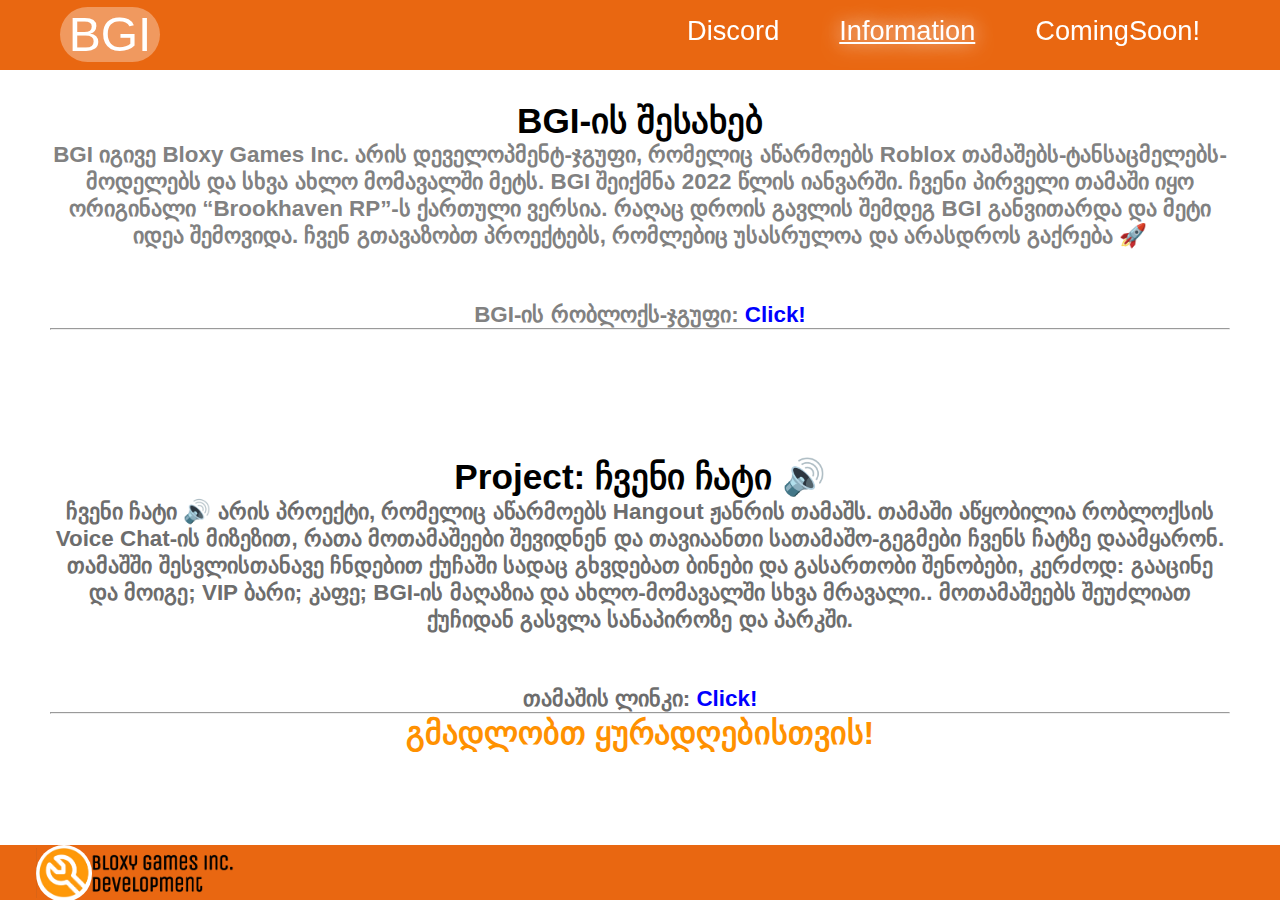
<file: infos/info.html>
<!DOCTYPE html>
<html lang="en">
  <head>
    <meta charset="UTF-8" />
    <meta name="viewport" content="width=device-width, initial-scale=1.0" />
    <title>BGI</title>
    <link rel="stylesheet" href="info.css" />
  </head>
  <body>
    <div class="main_header">
      <header>
        <div class="header">
          <div class="logo"><a href="../index.html">BGI</a></div>
          <div onclick="buregrIcon()" class="buregrMenu_icon">
            <div></div>
            <div></div>
            <div></div>
          </div>
          <nav class="nav_1">
            <div class="nav_1_1">
              <ul>
                <li>
                  <a href="../index.html">Discord</a>
                </li>
                <li><a class="aaa" href="">Information</a></li>
                <li><a href="">ComingSoon!</a></li>
              </ul>
            </div>
          </nav>
        </div>
      </header>
      <nav id="nav_2" class="nav_2">
        <div class="nav_2_2">
          <ul>
            <li>
              <a href="../index.html">Discord</a>
            </li>
            <li><a class="aaa" href="">Information</a></li>
            <li><a href="">ComingSoon!</a></li>
          </ul>
        </div>
      </nav>
    </div>
    <main id="main" class="main">
      <div class="main">
        <div class="box1">
          <h1>BGI-ის შესახებ</h1>
          BGI იგივე Bloxy Games Inc. არის დეველოპმენტ-ჯგუფი, რომელიც აწარმოებს
          Roblox თამაშებს-ტანსაცმელებს-მოდელებს და სხვა ახლო მომავალში მეტს. BGI
          შეიქმნა 2022 წლის იანვარში. ჩვენი პირველი თამაში იყო ორიგინალი
          “Brookhaven RP”-ს ქართული ვერსია. რაღაც დროის გავლის შემდეგ BGI
          განვითარდა და მეტი იდეა შემოვიდა. ჩვენ გთავაზობთ პროექტებს, რომლებიც
          უსასრულოა და არასდროს გაქრება 🚀
          <br />
          <br /><br />
          BGI-ის რობლოქს-ჯგუფი:
          <a
            href="https://www.roblox.com/groups/17017002/Bloxy-Games-Inc#!/about"
            target="_blank"
            >Click!</a
          >
        </div>
        <hr />
        <br />
        <br /><br /><br /><br /><br /><br />
        <div class="box2">
          <h1>Project: ჩვენი ჩატი 🔊</h1>
          ჩვენი ჩატი 🔊 არის პროექტი, რომელიც აწარმოებს Hangout ჟანრის თამაშს.
          თამაში აწყობილია რობლოქსის Voice Chat-ის მიზეზით, რათა მოთამაშეები
          შევიდნენ და თავიაანთი სათამაშო-გეგმები ჩვენს ჩატზე დაამყარონ. თამაშში
          შესვლისთანავე ჩნდებით ქუჩაში სადაც გხვდებათ ბინები და გასართობი
          შენობები, კერძოდ: გააცინე და მოიგე; VIP ბარი; კაფე; BGI-ის მაღაზია და
          ახლო-მომავალში სხვა მრავალი.. მოთამაშეებს შეუძლიათ ქუჩიდან გასვლა
          სანაპიროზე და პარკში.
          <br />
          <br /><br />
          თამაშის ლინკი:
          <a
            href="https://www.roblox.com/games/18638523789/unnamed"
            target="_blank"
            >Click!</a
          >
        </div>
        <hr />
        <h1 style="text-align: center; color: rgb(255, 145, 0)">
          გმადლობთ ყურადღებისთვის!
        </h1>
      </div>
    </main>
    <footer>
      <div class="imgs">
        <a href="https://www.roblox.com/groups/17017002/Bloxy-Games-Inc#!/about" target="_blank">
          <img src="../!IMG/image-removebg-preview.png" alt="" />
        </a>
      </div>
    </footer>
    <script src="../alljs.js"></script>
  </body>
</html>
</file>
<file: infos/info.css>
* {
  padding: 0;
  margin: 0;
  font-family: "Franklin Gothic Medium", "Arial Narrow", Arial, sans-serif;
}
.aaa {
  text-decoration-line: underline;
  text-decoration-color: rgb(255, 255, 255);
  text-shadow: 0px 0px 20px rgb(255, 255, 255);
}
a {
  list-style-type: none;
  text-decoration: none;
}
li {
  list-style-type: none;
  text-decoration: none;
}
.main_header {
  position: fixed;
}
header {
  background-color: rgb(233, 103, 17);
  height: 70px;
  width: 100vw;
}
.header {
  display: flex;
  align-items: center;
  justify-content: space-between;
}
.logo {
  margin: 7px 0px 0px 60px;
  background-color: rgba(255, 255, 255, 0.329);
  border-radius: 50px;
  width: 100px;
  text-align: center;
}
.logo a {
  color: white;
  font-size: 3rem;
}
.nav_1 ul {
  display: flex;
}
.nav_1 ul li {
  display: flex;
  margin: 0px 10px 0px 50px;
}
.nav_1 ul li a {
  color: white;
  font-size: 1.7rem;
}
.nav_1 a:hover {
    text-decoration-line: underline;
  }
.nav_1_1 {
  margin: 0px 70px 0px 0px;
}
.buregrMenu_icon {
  margin: 0px 70px 0px 0px;
  display: none;
  cursor: pointer;
}
.buregrMenu_icon div {
  width: 50px;
  height: 8px;
  margin: 5px 0px 0px 0px;
  background-color: rgb(255, 255, 255);
  border-radius: 40px;
}
.nav_2 {
  display: none;
  background-color: rgb(233, 103, 17);
  height: 180px;
  text-align: center;
  overflow: hidden;
  border: 2px solid rgba(250, 196, 160, 0.164);
}
.nav_2 ul {
}
.nav_2 ul li {
}
.nav_2 ul li a {
  color: white;
  font-size: 1.7rem;
}
.nav_2_2 ul li {
  margin: 20px 0px 0px 0px;
}

/* ////////////////////////////header */
main {
  padding: 100px 50px 100px 50px;
}
.box1 {
  text-align: center;
  color: rgb(129, 129, 129);
  font-weight: 900;
  font-size: 1.4rem;
}
.box1 h1 {
  color: rgb(0, 0, 0);
  font-size: 2.2rem;
}
.box1 a {
  color: rgb(0, 0, 255);
}
.box2 {
  text-align: center;
  color: rgb(109, 109, 109);
  font-weight: 900;
  font-size: 1.4rem;
}
.box2 h1 {
  color: rgb(0, 0, 0);
  font-size: 2.2rem;
}
.box2 a {
  color: rgb(0, 0, 255);
}
footer{
    background-color: rgb(233, 103, 17);
    position: fixed;
    bottom: 0;
    height: 55px;
    width: 100vw;
}
footer img{
    margin: 3px 0px 0px 0px;
    height: 50px;
}
.imgs{
    background-color: white;
    width: 56px;
    margin: 0px 0px 0px 36px;
    border-radius: 50px;
}
@media screen and (max-width: 800px) {
  .nav_1 {
    display: none;
  }
  .nav_2 {
    display: block;
  }
  .buregrMenu_icon {
    display: block;
  }
  .nav_2 {
    display: none;
  }
  .nav_2_show {
    display: block;
  }
}
@media screen and (max-width: 500px) {
  .buregrMenu_icon {
    margin: 0px 40px 0px 0px;
  }
  .logo {
    margin: 7px 0px 0px 20px;
  }
  .box1 {
    text-align: center;
    color: rgb(129, 129, 129);
    font-weight: 900;
    font-size: 1.1rem;
  }
  .box1 h1 {
    color: rgb(0, 0, 0);
    font-size: 2rem;
  }
  .box2 {
    text-align: center;
    color: rgb(129, 129, 129);
    font-weight: 900;
    font-size: 1.1rem;
  }
  .box2 h1 {
    color: rgb(0, 0, 0);
    font-size: 2rem;
  }
}
@media screen and (max-width: 350px) {
  .buregrMenu_icon {
    margin: 0px 38px 0px 0px;
  }
  .logo {
    margin: 7px 0px 0px 10px;
  }
}
</file>
